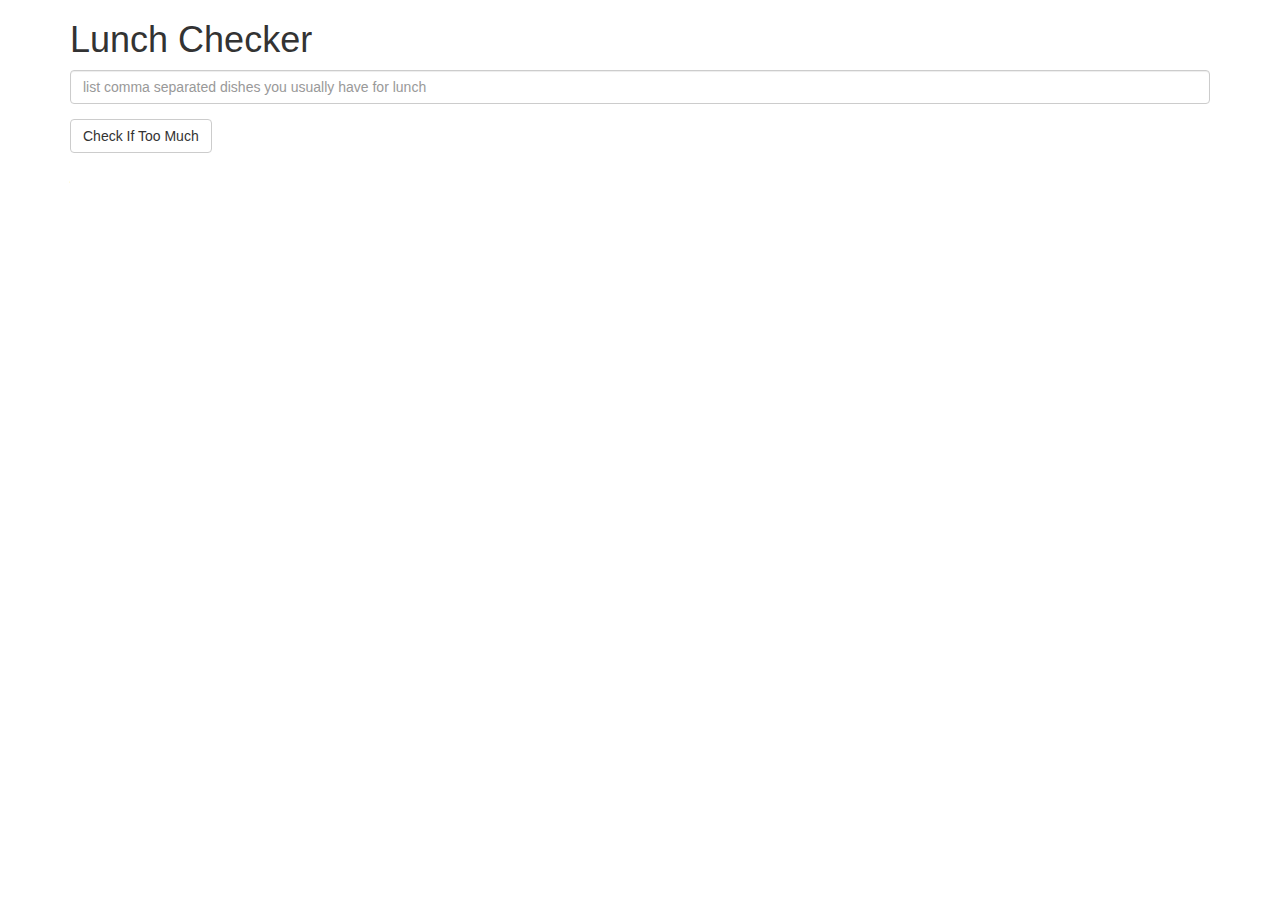
<file: angular/module1-solution/index.html>
<!doctype html>
<html lang="en" ng-app="LunchCheck">
    <head>
        <title>Lunch Checker</title>
        <meta name="viewport" content="width=device-width, initial-scale=1">
        <link rel="stylesheet" href="css/bootstrap.min.css">
        <link rel="stylesheet" href="css/styles.css">
  </head>
<body>
   <div class="container" ng-controller="LunchCheckController">
       <h1>Lunch Checker</h1>

       <div class="form-group">
           <input id="lunch-menu" type="text"
           placeholder="list comma separated dishes you usually have for lunch"
           class="form-control"
           ng-model="lunchItems"
           ng-class="statusClass">
       </div>
       <div class="form-group">
           <button class="btn btn-default" ng-click="checkLunchItems()">Check If Too Much</button>
       </div>
       <div class="form-group message" ng-class="statusClass">
         {{ message }}
       </div>
   </div>

   <script src="js/angular.min.js"></script>
   <script src="js/app.js"></script>
</body>
</html>
</file>
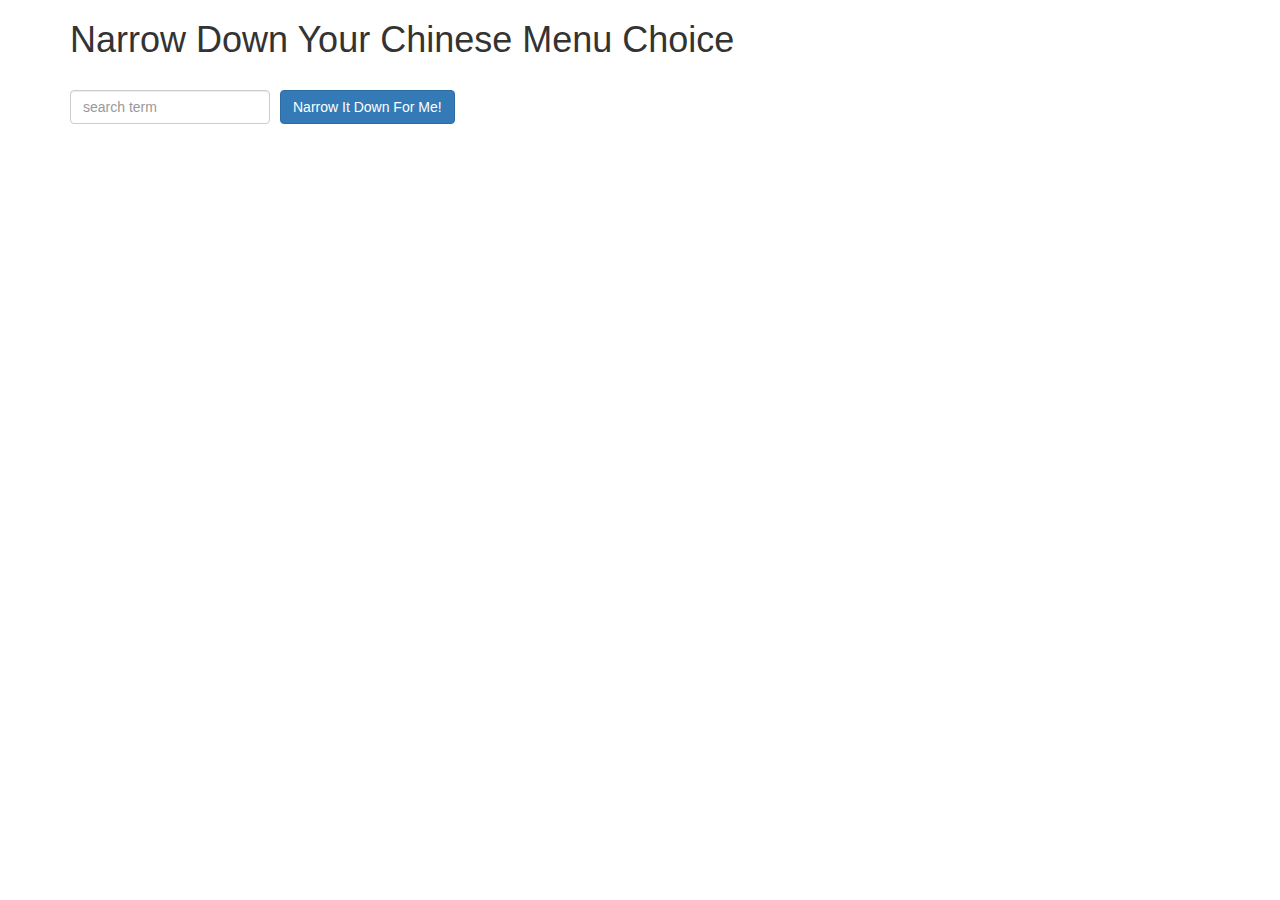
<file: angular/module3-solution/index.html>
<!doctype html>
<html lang="en">
  <head>
    <title>Narrow Down Your Menu Choice</title>
    <meta name="viewport" content="width=device-width, initial-scale=1">
	<link rel="shortcut icon" href="#">
    <link rel="stylesheet" href="styles/bootstrap.min.css">
    <link rel="stylesheet" href="styles/styles.css">
    <script type="application/javascript" src="script/angular.min.js"></script>
    <script type="application/javascript" src="script/app.js"></script>
  </head>
<body ng-app="NarrowItDownApp">
   <div class="container" ng-controller="NarrowItDownController as ctrl">
    <h1>Narrow Down Your Chinese Menu Choice</h1>
    <div class="form-group">
      <input type="text" placeholder="search term" class="form-control" ng-model="ctrl.searchTerm">
      <div class="form-group narrow-button">
        <button class="btn btn-primary" ng-click="ctrl.searchMenu()">Narrow It Down For Me!</button>
      </div>
    </div>
    <div class="error" ng-if="ctrl.nothingFound">Nothing Found!</div>
    <found-items found-items="ctrl.found" on-remove="ctrl.removeItem(index)"></found-items>
  </div>

</body>
</html>
</file>
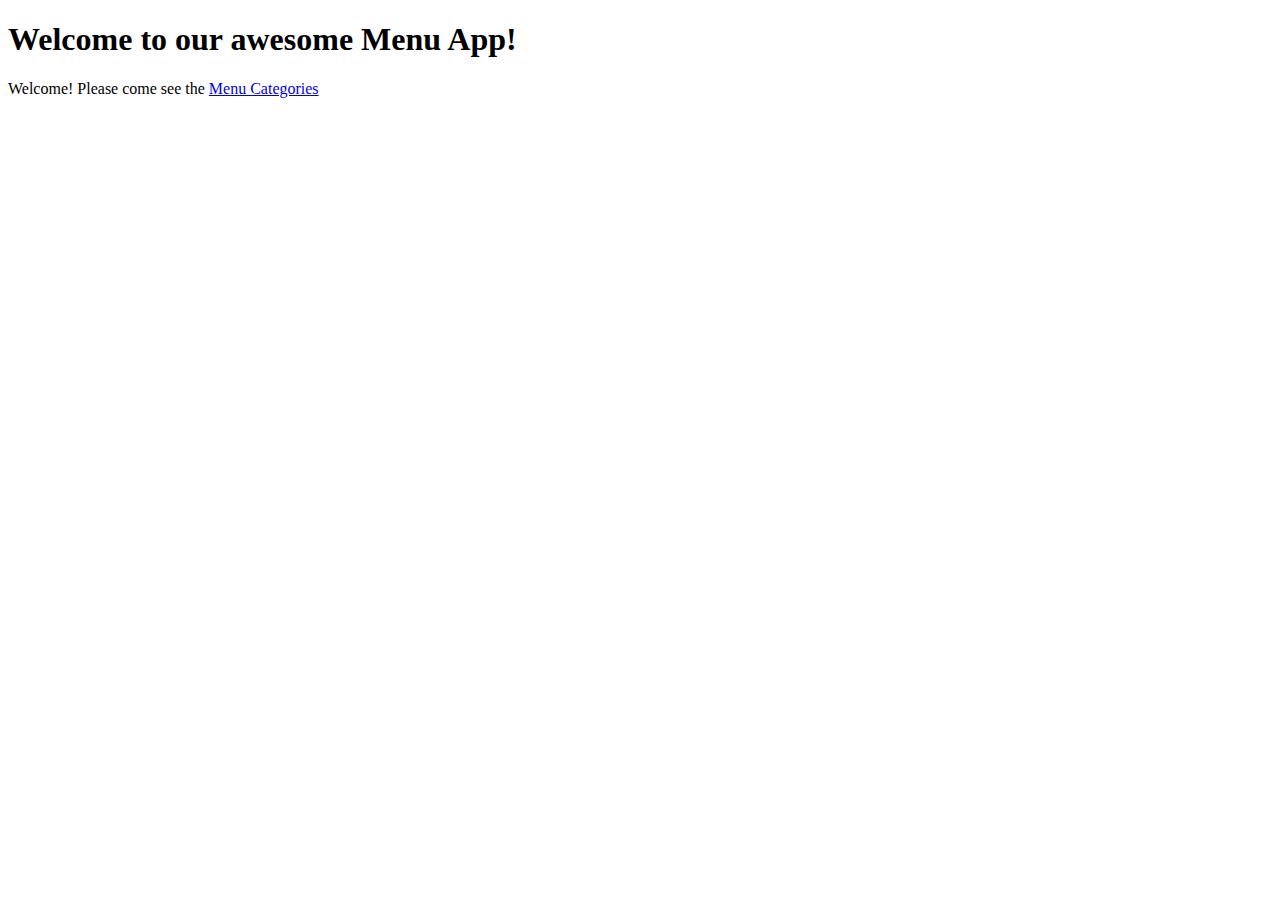
<file: angular/module4-solution/index.html>
<!doctype html>
<html lang="en">
<head>
    <title>Superb Menu App</title>
    <meta name="viewport" content="width=device-width, initial-scale=1">
    <script type="application/javascript" src="lib/angular.js"></script>
    <script type="application/javascript" src="lib/ui-router.js"></script>

    <!-- Modules -->
    <script type="application/javascript" src="src/menuapp.module.js"></script>
    <script type="application/javascript" src="src/data/data.module.js"></script>

    <!-- Services -->
    <script type="application/javascript" src="src/data/menudata.service.js"></script>

    <!-- components -->
    <script type="application/javascript" src="src/categories/categories.component.js"></script>
    <script type="application/javascript" src="src/categoryDetail/categoryDetails.component.js"></script>

    <!-- Controllers -->
    <script type="application/javascript" src="src/categories/categoriesrouter.controller.js"></script>
    <script type="application/javascript" src="src/categoryDetail/categoryDetails.controller.js"></script>

    <!-- Routes -->
    <script type="application/javascript" src="src/routes.js"></script>
</head>
<body ng-app="MenuApp">
<h1>Welcome to our awesome Menu App!</h1>

<ui-view></ui-view>

</body>
</html>
</file>
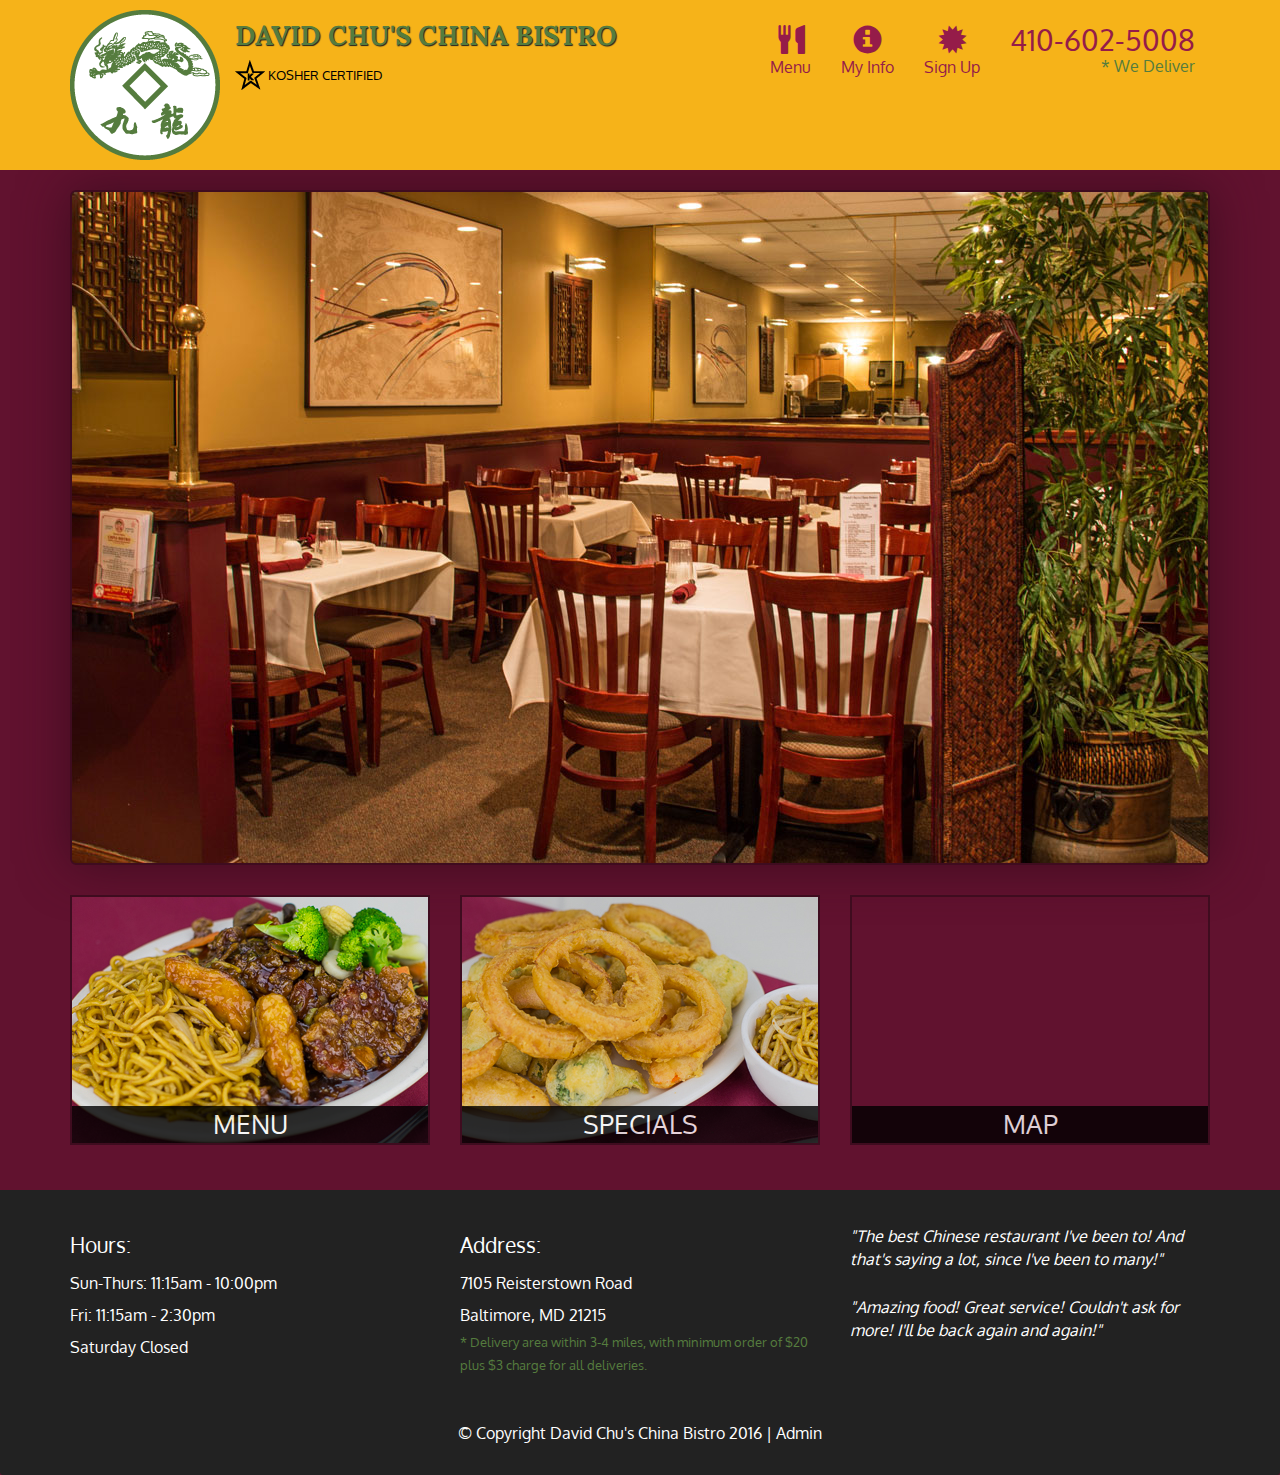
<file: angular/module5-solution/index.html>
<!DOCTYPE html>
<html lang="en">
  <head>
    <meta charset="utf-8">
    <meta http-equiv="X-UA-Compatible" content="IE=edge">
    <meta name="viewport" content="width=device-width, initial-scale=1">
    <title>David Chu's China Bistro</title>
    <link href='https://fonts.googleapis.com/css?family=Oxygen:400,300,700' rel='stylesheet' type='text/css'>
    <link href='https://fonts.googleapis.com/css?family=Lora' rel='stylesheet' type='text/css'>
    <link rel="stylesheet" href="css/bootstrap.min.css">
    <link rel="stylesheet" href="css/restaurant.css">
    <link rel="stylesheet" href="css/common.css">
  </head>
  <body ng-app="restaurant" ng-strict-di>

    <!-- Fixed position loading indicator -->
    <loading class="loading-indicator"></loading>

    <header>
      <nav id="header-nav" class="navbar navbar-default">
        <div class="container">
          <div class="navbar-header">
            <a href="index.html" class="pull-left visible-md visible-lg">
              <div id="logo-img" alt="Logo image"></div>
            </a>

            <div class="navbar-brand">
              <a href="index.html"><h1>David Chu's China Bistro</h1></a>
              <p>
              <img src="images/star-k-logo.png" alt="Kosher certification">
              <span>Kosher Certified</span>
              </p>
            </div>

            <button id="navbarToggle" type="button" class="navbar-toggle collapsed" data-toggle="collapse" data-target="#collapsable-nav" aria-expanded="false">
              <span class="sr-only">Toggle navigation</span>
              <span class="icon-bar"></span>
              <span class="icon-bar"></span>
              <span class="icon-bar"></span>
            </button>
          </div>

          <div id="collapsable-nav" class="collapse navbar-collapse">
            <ul id="nav-list" class="nav navbar-nav navbar-right">
              <li id="navHomeButton" class="visible-xs">
                <a href="index.html">
                  <span class="glyphicon glyphicon-home"></span> Home</a>
              </li>
              <li id="navMenuButton" ui-sref-active="active">
                <a ui-sref="public.menu">
                  <span class="glyphicon glyphicon-cutlery"></span><br class="hidden-xs"> Menu</a>
              </li>
              <li>
                <a ui-sref="public.userpage">
                  <span class="glyphicon glyphicon-info-sign"></span><br class="hidden-xs"> My Info</a>
              </li>
              <li>
                <a ui-sref="public.subscribe">
                  <span class="glyphicon glyphicon-certificate"></span><br class="hidden-xs"> Sign Up</a>
              </li>
              <li id="phone" class="hidden-xs">
                <a href="tel:410-602-5008">
                  <span>410-602-5008</span></a><div>* We Deliver</div>
              </li>
            </ul><!-- #nav-list -->
          </div><!-- .collapse .navbar-collapse -->
        </div><!-- .container -->
      </nav><!-- #header-nav -->
    </header>

    <div id="call-btn" class="visible-xs">
      <a class="btn" href="tel:410-602-5008">
        <span class="glyphicon glyphicon-earphone"></span>
        410-602-5008
      </a>
    </div>
    <div id="xs-deliver" class="text-center visible-xs">* We Deliver</div>

    <ui-view>
      <div class="text-center initial-loading">
        <h2>Loading Site...</h2>
      </div>
    </ui-view>

    <footer class="panel-footer">
      <div class="container">
        <div class="row">
          <section id="hours" class="col-sm-4">
            <span>Hours:</span><br>
            Sun-Thurs: 11:15am - 10:00pm<br>
            Fri: 11:15am - 2:30pm<br>
            Saturday Closed
            <hr class="visible-xs">
          </section>
          <section id="address" class="col-sm-4">
            <span>Address:</span><br>
            7105 Reisterstown Road<br>
            Baltimore, MD 21215
            <p>* Delivery area within 3-4 miles, with minimum order of $20 plus $3 charge for all deliveries.</p>
            <hr class="visible-xs">
          </section>
          <section id="testimonials" class="col-sm-4">
            <p>"The best Chinese restaurant I've been to! And that's saying a lot, since I've been to many!"</p>
            <p>"Amazing food! Great service! Couldn't ask for more! I'll be back again and again!"</p>
          </section>
        </div>
        <div class="text-center">
          &copy; Copyright David Chu's China Bistro 2016 |
          <a ui-sref="admin.auth">Admin</a></div>
      </div>
    </footer>

    <!-- Libs -->
    <script src="lib/jquery-2.1.4.min.js"></script>
    <script src="lib/bootstrap.min.js"></script>
    <script src="lib/angular.min.js"></script>
    <script src="lib/angular-ui-router.min.js"></script>

    <!-- Main Restaurant Module -->
    <script src="src/restaurant.module.js"></script>

    <!-- Common Module -->
    <script src="src/common/common.module.js"></script>
    <script src="src/common/loading/loading.component.js"></script>
    <script src="src/common/loading/loading.interceptor.js"></script>
    <script src="src/common/menu.service.js"></script>
    <script src="src/common/subscribers.service.js"></script>

    <!-- Public Module -->
    <script src="src/public/public.module.js"></script>
    <script src="src/public/public.routes.js"></script>
    <script src="src/public/menu/menu.controller.js"></script>
    <script src="src/public/menu-category/menu-category.component.js"></script>
    <script src="src/public/menu-items/menu-items.controller.js"></script>
    <script src="src/public/menu-item/menu-item.component.js"></script>
    <script src="src/public/subscribe/subscribe-form.controller.js"></script>
    <script src="src/public/subscribe/validator-menuitem.directive.js"></script>
    <script src="src/public/user-page/user-page.controller.js"></script>

    <!-- ADMIN SITE -->

    <!--Application files -->

  </body>

</html>
</file>
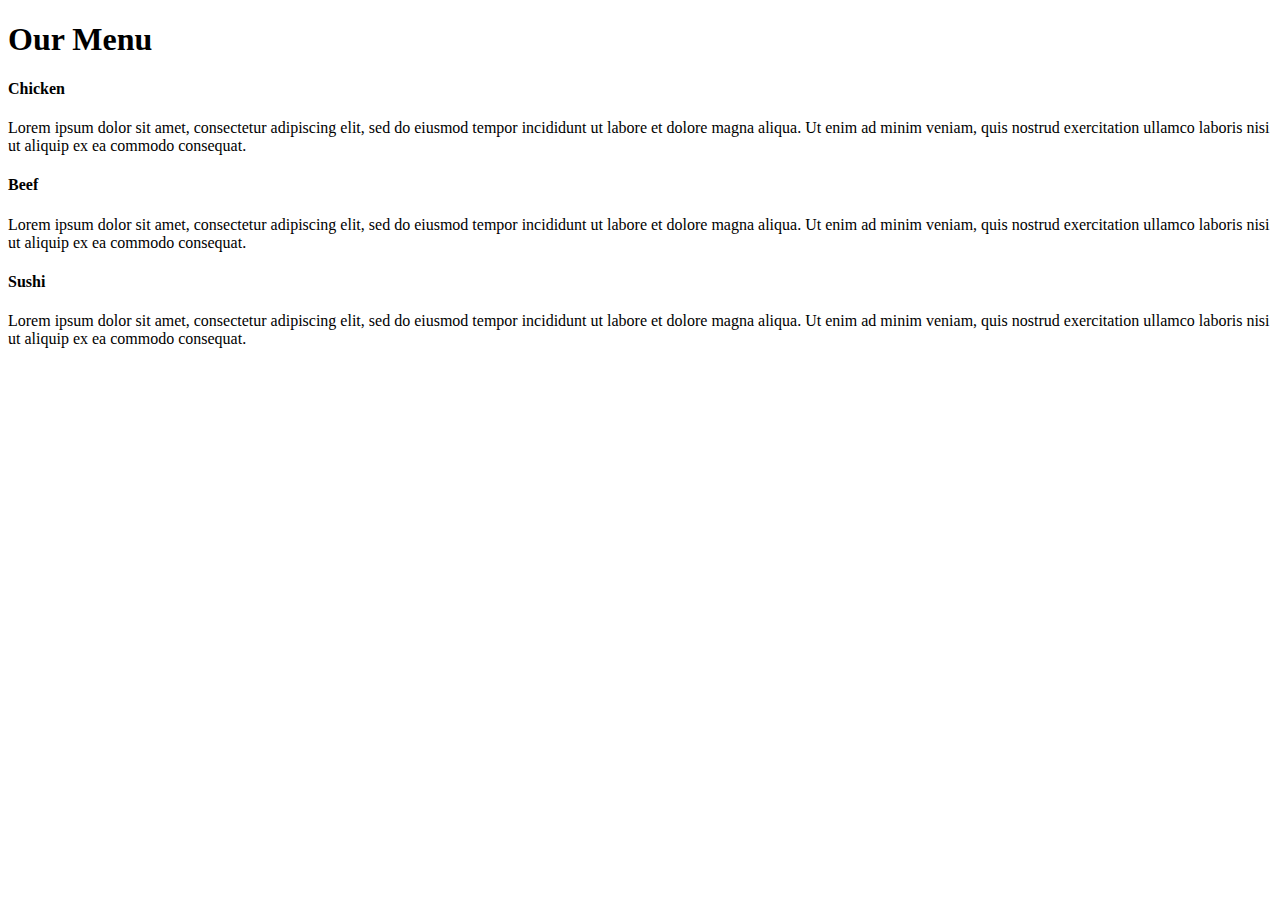
<file: webdev/module2-solution/index.html>
<!DOCTYPE html>
<html lang="en">
<head>
<meta charset="utf-8">
<meta name="viewport" content="width=device-width, initial-scale=1">
<title>Module 2 Coding Assignment</title>
<link rel="stylesheet" type="text/css" href="https://gkagklo.github.io/coursera-test/module2-solution/css/styles.css">
</head>
<body>
<h1>Our Menu</h1>

<div class="row">

  <section class="col-lg-4 col-md-6">
  	<div class="box">
  		<h4 id= "title1">Chicken</h4>
  		<div class="body">
  		<p>Lorem ipsum dolor sit amet, consectetur adipiscing elit, sed do eiusmod tempor incididunt ut labore et dolore magna aliqua. Ut enim ad minim veniam, quis nostrud exercitation ullamco laboris nisi ut aliquip ex ea commodo consequat.</p>
  		</div>
  	</div>
  </section>

  <section class="col-lg-4 col-md-6">
  	<div class="box">
  		<h4 id= "title2">Beef</h4>
  		<div class="body">
  		<p>Lorem ipsum dolor sit amet, consectetur adipiscing elit, sed do eiusmod tempor incididunt ut labore et dolore magna aliqua. Ut enim ad minim veniam, quis nostrud exercitation ullamco laboris nisi ut aliquip ex ea commodo consequat.</p>
  		</div>
  	</div>
  </section>

   <section class="col-lg-4 col-md-6">
  	<div class="box">
  		<h4 id= "title3">Sushi</h4>
  		<div class="body">
  		<p>Lorem ipsum dolor sit amet, consectetur adipiscing elit, sed do eiusmod tempor incididunt ut labore et dolore magna aliqua. Ut enim ad minim veniam, quis nostrud exercitation ullamco laboris nisi ut aliquip ex ea commodo consequat.</p>
  		</div>
  	</div>
  </section>

</div>

</body>
</html>
</file>
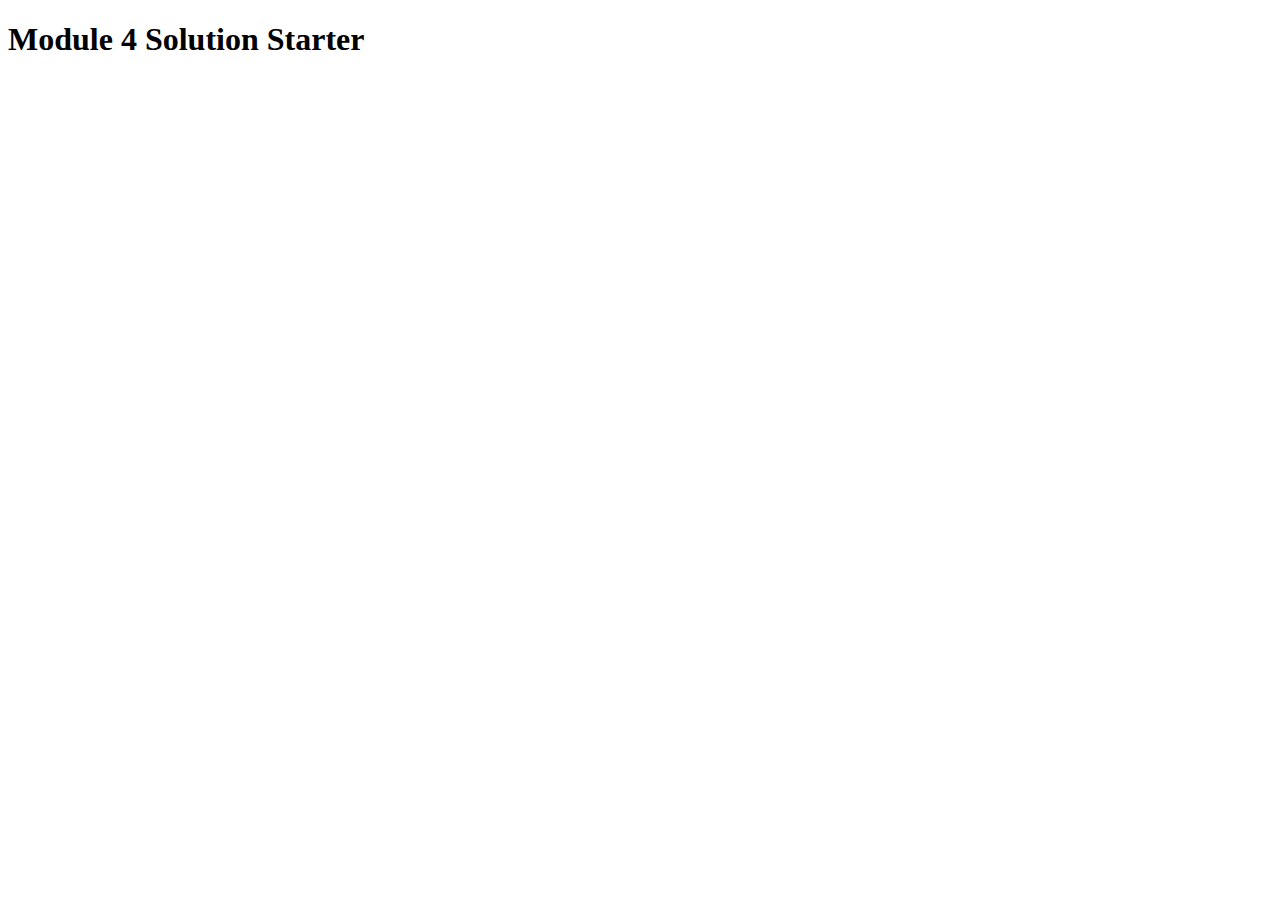
<file: webdev/module4-solution/index.html>
<!DOCTYPE html>
<html>
<head>
  <meta charset="utf-8">
  <title>Module 4 Solution Starter</title>
  <script>
    var names = []; // DO NOT REMOVE
  </script>
  <script src="SpeakHello.js"></script>
  <script src="SpeakGoodBye.js"></script>
  <script src="script.js"></script>
</head>
<body>
  <h1>Module 4 Solution Starter</h1>
</body>
</html>
</file>
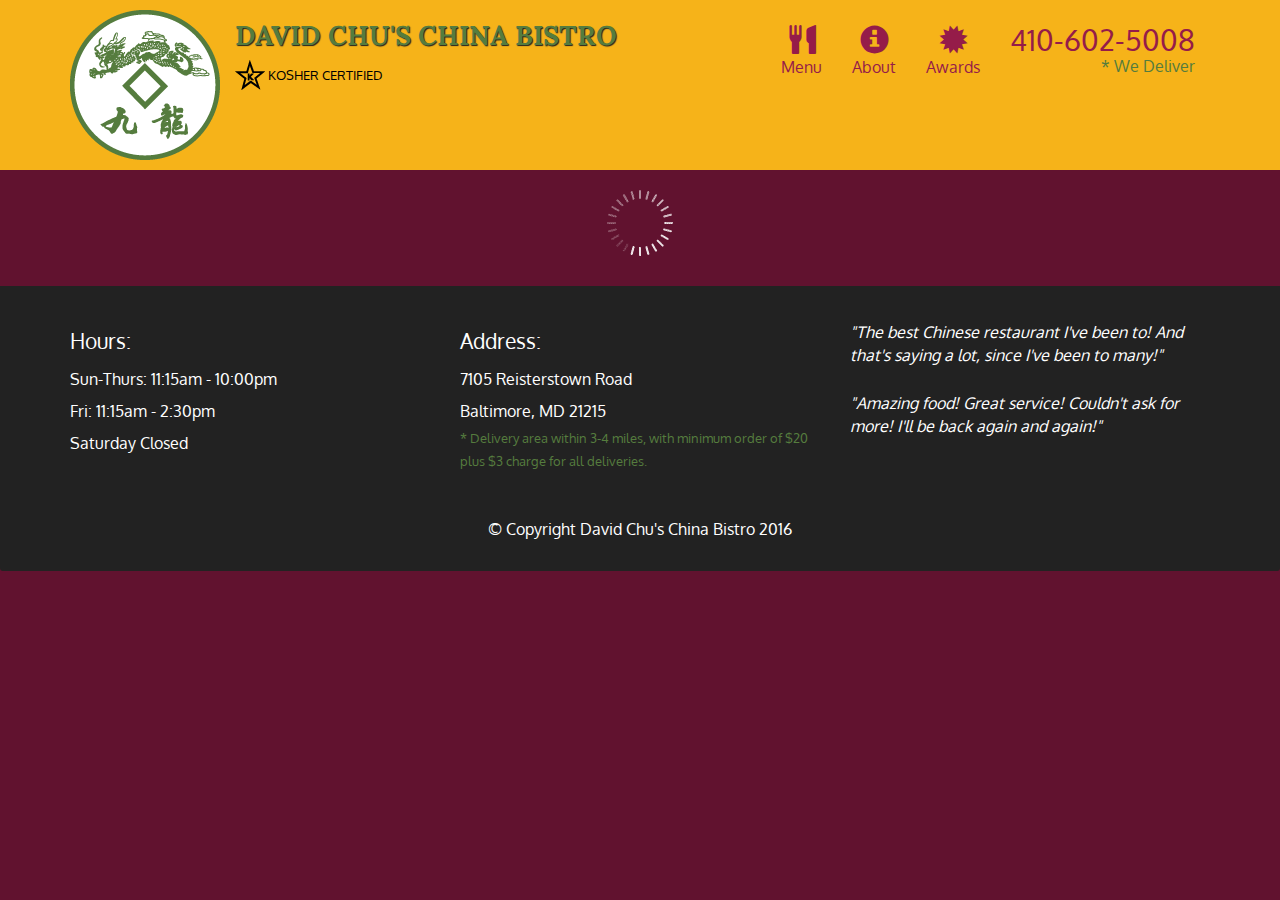
<file: webdev/module5-solution/index.html>
<!doctype html>
<html lang="en">
  <head>
    <meta charset="utf-8">
    <meta http-equiv="X-UA-Compatible" content="IE=edge">
    <meta name="viewport" content="width=device-width, initial-scale=1">
    <title>David Chu's China Bistro</title>
    <link rel="stylesheet" href="css/bootstrap.min.css">
    <link rel="stylesheet" href="css/styles.css">
    <link href='https://fonts.googleapis.com/css?family=Oxygen:400,300,700' rel='stylesheet' type='text/css'>
    <link href='https://fonts.googleapis.com/css?family=Lora' rel='stylesheet' type='text/css'>
  </head>
<body>
  <header>
    <nav id="header-nav" class="navbar navbar-default">
      <div class="container">
        <div class="navbar-header">
          <a href="index.html" class="pull-left visible-md visible-lg">
            <div id="logo-img" alt="Logo image"></div>
          </a>

          <div class="navbar-brand">
            <a href="index.html"><h1>David Chu's China Bistro</h1></a>
            <p>
              <img src="images/star-k-logo.png" alt="Kosher certification">
              <span>Kosher Certified</span>
            </p>
          </div>

          <button id="navbarToggle" type="button" class="navbar-toggle collapsed" data-toggle="collapse" data-target="#collapsable-nav" aria-expanded="false">
            <span class="sr-only">Toggle navigation</span>
            <span class="icon-bar"></span>
            <span class="icon-bar"></span>
            <span class="icon-bar"></span>
          </button>
        </div>
        
        <div id="collapsable-nav" class="collapse navbar-collapse">
           <ul id="nav-list" class="nav navbar-nav navbar-right">
            <li id="navHomeButton" class="visible-xs active">
              <a href="index.html">
                <span class="glyphicon glyphicon-home"></span> Home</a>
            </li>
            <li id="navMenuButton">
              <a href="#" onclick="$dc.loadMenuCategories();">
                <span class="glyphicon glyphicon-cutlery"></span><br class="hidden-xs"> Menu</a>
            </li>
            <li>
              <a href="#">
                <span class="glyphicon glyphicon-info-sign"></span><br class="hidden-xs"> About</a>
            </li>
            <li>
              <a href="#">
                <span class="glyphicon glyphicon-certificate"></span><br class="hidden-xs"> Awards</a>
            </li>
            <li id="phone" class="hidden-xs">
              <a href="tel:410-602-5008">
                <span>410-602-5008</span></a><div>* We Deliver</div>
            </li>
          </ul><!-- #nav-list -->
        </div><!-- .collapse .navbar-collapse -->
      </div><!-- .container -->
    </nav><!-- #header-nav -->
  </header>

  <div id="call-btn" class="visible-xs">
    <a class="btn" href="tel:410-602-5008">
    <span class="glyphicon glyphicon-earphone"></span>
    410-602-5008
    </a>
  </div>
  <div id="xs-deliver" class="text-center visible-xs">* We Deliver</div>

  <div id="main-content" class="container"></div>

  <footer class="panel-footer">
    <div class="container">
      <div class="row">
        <section id="hours" class="col-sm-4">
          <span>Hours:</span><br>
          Sun-Thurs: 11:15am - 10:00pm<br>
          Fri: 11:15am - 2:30pm<br>
          Saturday Closed
          <hr class="visible-xs">
        </section>
        <section id="address" class="col-sm-4">
          <span>Address:</span><br>
          7105 Reisterstown Road<br>
          Baltimore, MD 21215
          <p>* Delivery area within 3-4 miles, with minimum order of $20 plus $3 charge for all deliveries.</p>
          <hr class="visible-xs">
        </section>
        <section id="testimonials" class="col-sm-4">
          <p>"The best Chinese restaurant I've been to! And that's saying a lot, since I've been to many!"</p>
          <p>"Amazing food! Great service! Couldn't ask for more! I'll be back again and again!"</p>
        </section>
      </div>
      <div class="text-center">&copy; Copyright David Chu's China Bistro 2016</div>
    </div>
  </footer>

  <!-- jQuery (Bootstrap JS plugins depend on it) -->
  <script src="js/jquery-2.1.4.min.js"></script>
  <script src="js/bootstrap.min.js"></script>
  <script src="js/ajax-utils.js"></script>
  <script src="js/script.js"></script>
</body>
</html>
</file>
<file: angular/module1-solution/css/styles.css>
.message { font-size: 1.3em; font-weight: bold; }
.message.fine { color: green }
.message.error { color: red }
#lunch-menu.error { border: 1px solid red }
#lunch-menu.fine { border: 1px solid green }
</file>
<file: angular/module3-solution/styles/styles.css>
h1 {
  margin-bottom: 30px;
}
input[type="text"] {
  width: 200px;
  float: left;
  margin-right: 10px;
}

.narrow-button {
  margin-left: 10px;
}
.loader {
  display: none;
  margin-left: 5px;
  font-size: 10px;
  float: left;
  border-top: 1.1em solid rgba(147, 147, 147, 0.2);
  border-right: 1.1em solid rgba(147, 147, 147, 0.2);
  border-bottom: 1.1em solid rgba(147, 147, 147, 0.2);
  border-left: 1.1em solid #676767;
  -webkit-transform: translateZ(0);
  -ms-transform: translateZ(0);
  transform: translateZ(0);
  -webkit-animation: load8 1.1s infinite linear;
  animation: load8 1.1s infinite linear;
}
.loader,
.loader:after {
  border-radius: 50%;
  width: 3em;
  height: 3em;
}
@-webkit-keyframes load8 {
  0% {
    -webkit-transform: rotate(0deg);
    transform: rotate(0deg);
  }
  100% {
    -webkit-transform: rotate(360deg);
    transform: rotate(360deg);
  }
}
@keyframes load8 {
  0% {
    -webkit-transform: rotate(0deg);
    transform: rotate(0deg);
  }
  100% {
    -webkit-transform: rotate(360deg);
    transform: rotate(360deg);
  }
}
</file>
<file: angular/module5-solution/css/restaurant.css>
body {
  font-size: 16px;
  color: #fff;
  background-color: #61122f;
  font-family: 'Oxygen', sans-serif;
}

.initial-loading {
  margin-top: 60px;
}

/** HEADER **/
#header-nav {
  background-color: #f6b319;
  border-radius: 0;
  border: 0;
}

#logo-img {
  background: url('../images/restaurant-logo_large.png') no-repeat;
  width: 150px;
  height: 150px;
  margin: 10px 15px 10px 0;
}

.navbar-brand {
  padding-top: 25px;
}
.navbar-brand h1 { /* Restaurant name */
  font-family: 'Lora', serif;
  color: #557c3e;
  font-size: 1.5em;
  text-transform: uppercase;
  font-weight: bold;
  text-shadow: 1px 1px 1px #222;
  margin-top: 0;
  margin-bottom: 0;
  line-height: .75;
}
.navbar-brand a:hover, .navbar-brand a:focus {
  text-decoration: none;
}
.navbar-brand p { /* Kosher cert */
  color: #000;
  text-transform: uppercase;
  font-size: .7em;
  margin-top: 15px;
}
.navbar-brand p span { /* Star-K */
  vertical-align: middle;
}

#nav-list {
  margin-top: 10px;
}
#nav-list a {
  color: #951C49;
  text-align: center;
}
#nav-list a:hover {
  background: #E7E7E7;
}
#nav-list a span {
  font-size: 1.8em;
}

#phone {
  margin-top: 5px;
}
#phone a { /* Phone number */
  text-align: right;
  padding-bottom: 0;
}
#phone div { /* We Deliver */
  color: #557c3e;
  text-align: right;
  padding-right: 15px;
}

.navbar-header button.navbar-toggle, .navbar-header .icon-bar {
  border: 1px solid #61122f;
}
.navbar-header button.navbar-toggle {
  clear: both;
  margin-top: -30px;
}
/* END HEADER */

/* FOOTER */
.panel-footer {
  margin-top: 30px;
  padding-top: 35px;
  padding-bottom: 30px;
  background-color: #222;
  border-top: 0;
}
.panel-footer div.row {
  margin-bottom: 35px;
}
#hours, #address {
  line-height: 2;
}
#hours > span, #address > span {
  font-size: 1.3em;
}
#address p {
  color: #557c3e;
  font-size: .8em;
  line-height: 1.8;
}
#testimonials {
  font-style: italic;
}
#testimonials p:nth-child(2) {
  margin-top: 25px;
}
a[ui-sref="admin.auth"] {
  color: #fff;
}
/* END FOOTER */

/********** Medium devices only **********/
@media (min-width: 992px) and (max-width: 1199px) {
  /* Header */
  #logo-img {
    background: url('../images/restaurant-logo_medium.png') no-repeat;
    width: 100px;
    height: 100px;
    margin: 5px 5px 5px 0;
  }
  /* End Header */
}


/********** Extra small devices only **********/
@media (max-width: 767px) {
  /* Header */
  .navbar-brand {
    padding-top: 10px;
    height: 80px;
  }
  .navbar-brand h1 { /* Restaurant name */
    padding-top: 10px;
    font-size: 5vw; /* 1vw = 1% of viewport width */
  }
  .navbar-brand p { /* Kosher cert */
    font-size: .6em;
    margin-top: 12px;
  }
  .navbar-brand p img { /* Star-K */
    height: 20px;
  }

  #collapsable-nav a { /* Collapsed nav menu text */
    font-size: 1.2em;
  }
  #collapsable-nav a span { /* Collapsed nav menu glyph */
    font-size: 1em;
    margin-right: 5px;
  }

  #call-btn > a {
    font-size: 1.5em;
    display: block;
    margin: 0 20px;
    padding: 10px;
    border: 2px solid #fff;
    background-color: #f6b319;
    color: #951c49;
  }
  #xs-deliver {
    margin-top: 5px;
    font-size: .7em;
    letter-spacing: .1em;
    text-transform: uppercase;
  }
  /* End Header */

  /* Footer */
  .panel-footer section {
    margin-bottom: 30px;
    text-align: center;
  }
  .panel-footer section:nth-child(3) {
    margin-bottom: 0; /* margin already exists on the whole row */
  }
  .panel-footer section hr {
    width: 50%;
  }
  /* End Footer */
}


/********** Super extra small devices Only :-) (e.g., iPhone 4) **********/
@media (max-width: 479px) {
  /* Header */
  .navbar-brand h1 { /* Restaurant name */
    padding-top: 5px;
    font-size: 6vw;
  }
  /* End Header */
}
</file>
<file: angular/module5-solution/css/common.css>
.loading-indicator {
    display: block;
    width: 70px;
    position: fixed;
    left: 0;
    right: 0;
    margin: 0 auto;
    top: 40%;
    z-index: 100;
    background-color: #FFF;
}

.loading-indicator img {
    width: 70px;
    background-color: #FFF;
}

.ui-view-placeholder {
    margin-top: 60px;
}
</file>
<file: webdev/module5-solution/css/styles.css>
body {
  font-size: 16px;
  color: #fff;
  background-color: #61122f;
  font-family: 'Oxygen', sans-serif;
}

/** HEADER **/
#header-nav {
  background-color: #f6b319;
  border-radius: 0;
  border: 0;
}

#logo-img {
  background: url('../images/restaurant-logo_large.png') no-repeat;
  width: 150px;
  height: 150px;
  margin: 10px 15px 10px 0;
}

.navbar-brand {
  padding-top: 25px;
}
.navbar-brand h1 { /* Restaurant name */
  font-family: 'Lora', serif;
  color: #557c3e;
  font-size: 1.5em;
  text-transform: uppercase;
  font-weight: bold;
  text-shadow: 1px 1px 1px #222;
  margin-top: 0;
  margin-bottom: 0;
  line-height: .75;
}
.navbar-brand a:hover, .navbar-brand a:focus {
  text-decoration: none;
}
.navbar-brand p { /* Kosher cert */
  color: #000;
  text-transform: uppercase;
  font-size: .7em;
  margin-top: 15px;
}
.navbar-brand p span { /* Star-K */
  vertical-align: middle;
}

#nav-list {
  margin-top: 10px;
}
#nav-list a {
  color: #951C49;
  text-align: center;
}
#nav-list a:hover {
  background: #E7E7E7;
}
#nav-list a span {
  font-size: 1.8em;
}

#phone {
  margin-top: 5px;
}
#phone a { /* Phone number */
  text-align: right;
  padding-bottom: 0;
}
#phone div { /* We Deliver */
  color: #557c3e;
  text-align: right;
  padding-right: 15px;
}

.navbar-header button.navbar-toggle, .navbar-header .icon-bar {
  border: 1px solid #61122f;
}
.navbar-header button.navbar-toggle {
  clear: both;
  margin-top: -30px;
}
/* END HEADER */

/* FOOTER */
.panel-footer {
  margin-top: 30px;
  padding-top: 35px;
  padding-bottom: 30px;
  background-color: #222;
  border-top: 0;
}
.panel-footer div.row {
  margin-bottom: 35px;
}
#hours, #address {
  line-height: 2;
}
#hours > span, #address > span {
  font-size: 1.3em;
}
#address p {
  color: #557c3e;
  font-size: .8em;
  line-height: 1.8;
}
#testimonials {
  font-style: italic;
}
#testimonials p:nth-child(2) {
  margin-top: 25px;
}
/* END FOOTER */



/* HOME PAGE */
.container .jumbotron {
  box-shadow: 0 0 50px #3F0C1F;
  border: 2px solid #3F0C1F;
}

#menu-tile, #specials-tile, #map-tile {
  height: 250px;
  width: 100%;
  margin-bottom: 15px;
  position: relative;
  border: 2px solid #3F0C1F;
  overflow: hidden;
}
#menu-tile:hover, #specials-tile:hover, #map-tile:hover {
  box-shadow: 0 1px 5px 1px #cccccc;
}
#menu-tile {
  background: url('../images/menu-tile.jpg') no-repeat;
  background-position: center;
}
#specials-tile {
  background: url('../images/specials-tile.jpg') no-repeat;
  background-position: center;
}
#menu-tile span, #specials-tile span, #map-tile span {
  position: absolute;
  bottom: 0;
  right: 0;
  width: 100%;
  text-align: center;
  font-size: 1.6em;
  text-transform: uppercase;
  background-color: #000;
  color: #fff;
  opacity: .8;
}
/* END HOME PAGE */

/* MENU CATEGORIES PAGE */
.category-tile { 
  position: relative;
  border: 2px solid #3F0C1F;
  overflow: hidden;
  width: 200px;
  height: 200px;
  margin: 0 auto 15px;
}
.category-tile span {
  position: absolute;
  bottom: 0;
  right: 0;
  width: 100%;
  text-align: center;
  font-size: 1.2em;
  text-transform: uppercase;
  background-color: #000;
  color: #fff;
  opacity: .8;
}
.category-tile:hover {
  box-shadow: 0 1px 5px 1px #cccccc;
}

#menu-categories-title + div {
  margin-bottom: 50px;
}
/* END MENU CATEGORIES PAGE */

/* SINGLE CATEGORY PAGE */
.menu-item-tile {
  margin-bottom: 25px;
}
.menu-item-tile hr {
  width: 80%;
}
.menu-item-tile .menu-item-price {
  font-size: 1.1em;
  text-align: right;
  margin-top: -15px;
  margin-right: -15px;
}
.menu-item-tile .menu-item-price span {
  font-size: .6em;
}
.menu-item-photo {
  position: relative;
  border: 2px solid #3F0C1F; 
  overflow: hidden;
  padding: 0;
  margin-right: -15px;
  margin-left: auto;
  margin-bottom: 20px;
  max-width: 250px;
}
.menu-item-photo div {
  position: absolute;
  bottom: 0;
  right: 0;
  width: 80px;
  background-color: #557c3e;
  text-align: center;
}
.menu-item-description {
  padding-right: 30px;
}
h3.menu-item-title {
  margin: 0 0 10px;
}
.menu-item-details {
  font-size: .9em;
  font-style: italic;
}
/* END SINGLE CATEGORY PAGE */


/********** Large devices only **********/
@media (min-width: 1200px) {
  .container .jumbotron {
    background: url('../images/jumbotron_1200.jpg') no-repeat;
    height: 675px;
  }
}

/********** Medium devices only **********/
@media (min-width: 992px) and (max-width: 1199px) {
  /* Header */
  #logo-img {
    background: url('../images/restaurant-logo_medium.png') no-repeat;
    width: 100px;
    height: 100px;
    margin: 5px 5px 5px 0;
  }
  /* End Header */

  /* Home Page */
  .container .jumbotron {
    background: url('../images/jumbotron_992.jpg') no-repeat;
    height: 558px;
  }
  /* End Home Page */
}

/********** Small devices only **********/
@media (min-width: 768px) and (max-width: 991px) {
  /* Home Page */
  .container .jumbotron {
    background: url('../images/jumbotron_768.jpg') no-repeat;
    height: 432px;
  }
  /* End Home Page */
}

/********** Extra small devices only **********/
@media (max-width: 767px) {
  /* Header */
  .navbar-brand {
    padding-top: 10px;
    height: 80px;
  }
  .navbar-brand h1 { /* Restaurant name */
    padding-top: 10px;
    font-size: 5vw; /* 1vw = 1% of viewport width */
  }
  .navbar-brand p { /* Kosher cert */
    font-size: .6em;
    margin-top: 12px;
  }
  .navbar-brand p img { /* Star-K */
    height: 20px;
  }

  #collapsable-nav a { /* Collapsed nav menu text */
    font-size: 1.2em;
  }
  #collapsable-nav a span { /* Collapsed nav menu glyph */
    font-size: 1em;
    margin-right: 5px;
  }

  #call-btn > a {
    font-size: 1.5em;
    display: block;
    margin: 0 20px;
    padding: 10px;
    border: 2px solid #fff;
    background-color: #f6b319;
    color: #951c49;
  }
  #xs-deliver {
    margin-top: 5px;
    font-size: .7em;
    letter-spacing: .1em;
    text-transform: uppercase;
  }
  /* End Header */

  /* Footer */
  .panel-footer section {
    margin-bottom: 30px;
    text-align: center;
  }
  .panel-footer section:nth-child(3) {
    margin-bottom: 0; /* margin already exists on the whole row */
  }
  .panel-footer section hr {
    width: 50%;
  }
  /* End Footer */

  /* Home Page */
  .container .jumbotron {
    margin-top: 30px;
    padding: 0;
  }
  #menu-tile, #specials-tile {
    width: 360px;
    margin: 0 auto 15px;
  }

  .menu-item-photo {
    margin-right: auto;
  }
  .menu-item-tile .menu-item-price {
    text-align: center;
  }
  .menu-item-description {
    text-align: center;;
  }
}


/********** Super extra small devices Only :-) (e.g., iPhone 4) **********/
@media (max-width: 479px) {
  /* Header */
  .navbar-brand h1 { /* Restaurant name */
    padding-top: 5px;
    font-size: 6vw;
  }
  /* End Header */
  
  /* Home page */
  #menu-tile, #specials-tile {
    width: 280px;
    margin: 0 auto 15px;
  }

  .col-xxs-12 {
    position: relative;
    min-height: 1px;
    padding-right: 15px;
    padding-left: 15px;
    float: left;
    width: 100%;
  }
}
</file>
